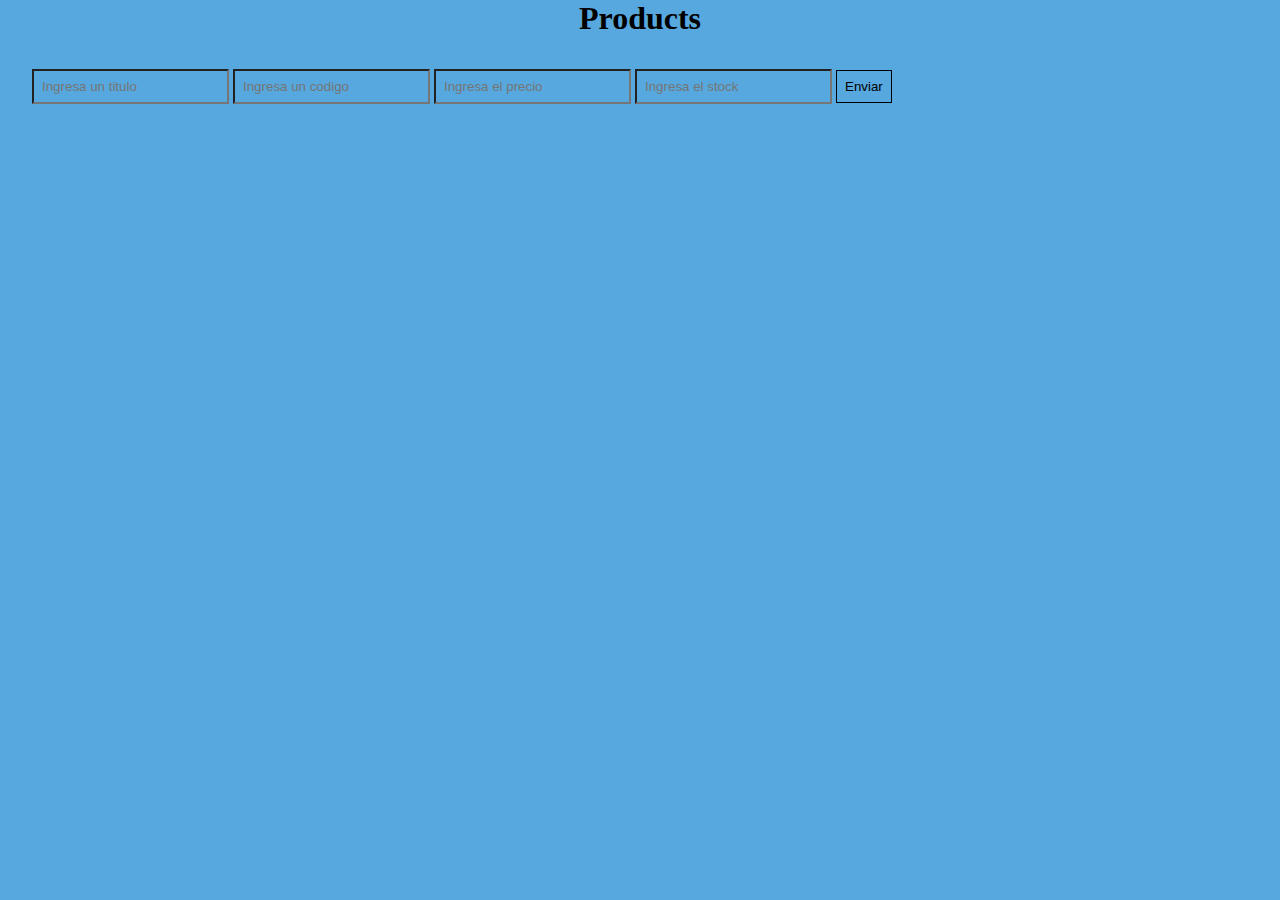
<file: index.html>
<!DOCTYPE html>
<html lang="es">
<head>
    <meta charset="UTF-8">
    <meta name="viewport" content="width=device-width, initial-scale=1.0">
    <title>CyberShop</title>
    <link rel="stylesheet" href="./css/style.css">
</head>
<body>

    <main>
        <h1>Products</h1>
        <!-- <p class="id"></p> -->
        <div class="form">
            <form id="form">
                <input class="input" type="text" id="title" name="title" id="title" placeholder="Ingresa un titulo">
                <input class="input" type="text" id="code" name="code" id="code" placeholder="Ingresa un codigo">
                <input class="input" type="text" id="price" name="price" id="price" placeholder="Ingresa el precio">
                <input class="input" type="text" id="stock" name="stock" id="stock" placeholder="Ingresa el stock">
                <input class="button" type="submit" value="Enviar">
            </form>
            <div id="notification"></div>
        </div>
        <div class="cards">
        </div>
    </main>
    <script type="module" src="js/app.js"></script>
</body>
</html>
</file>
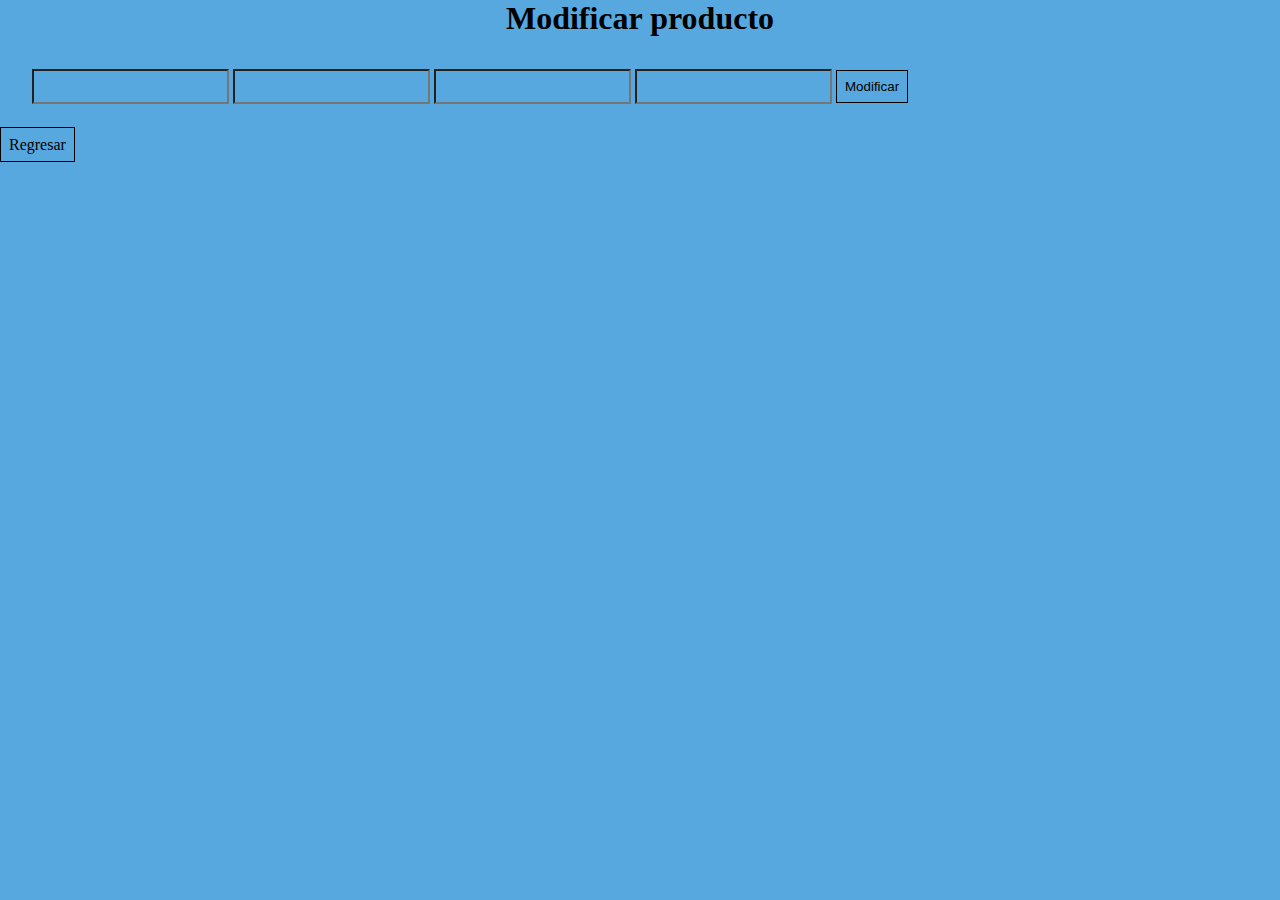
<file: pages/update.html>
<!DOCTYPE html>
<html lang="es">
<head>
    <meta charset="UTF-8">
    <meta name="viewport" content="width=device-width, initial-scale=1.0">
    <link rel="stylesheet" href="../css/style.css">
    <title>Modificar</title>
</head>
<body>
    <h1>Modificar producto</h1>
    <div class="form">
        <form id="updateForm">
            <!-- <p id="title"></p> -->
            <input class="input" type="text" id="title" name="title" id="title">

            <input class="input" type="text" id="code" name="code" id="code">
            <input class="input" type="text" id="price" name="price" id="price">
            <input class="input" type="text" id="stock" name="stock" id="stock">
            <input class="button" type="submit" value="Modificar">
        </form>
        <div id="notification"></div>
    </div>
    <a href="../index.html" class="button">Regresar</a>
    <script type="module" src="../js/updateProduct.js"></script>
</body>
</html>
</file>
<file: css/style.css>
*{
    box-sizing: border-box;
    padding: 0;
    margin: 0;
    background-color: rgb(87, 168, 222);
}
h1{
    text-align: center;
}

a{
    text-decoration: none;
    color: black;
}

.form{
    margin: 2rem;
    display: flex;
    justify-content: space-between;
}

.input{
    outline: none;
    padding: .5rem;
}

.button{
    padding: .5rem;
    cursor: pointer;
    border: 1px solid;
}

.cards{
    margin: 0 2rem;
    display: flex;
    flex-wrap: wrap;
    gap: 1rem;

}

.card{
    padding: 1rem;
    border:1px solid ;
    display: flex;
    flex-direction: column;

}
</file>
